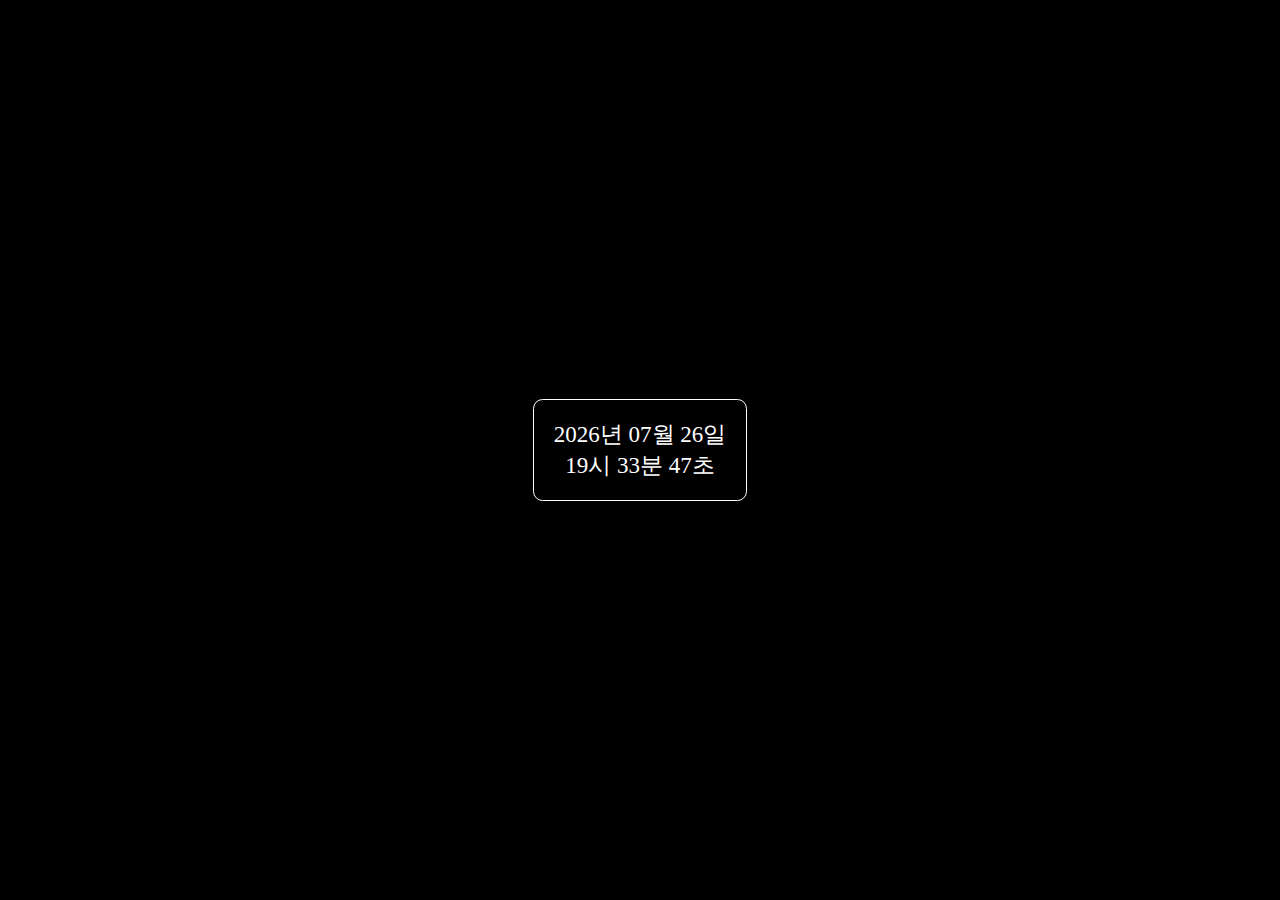
<file: digital_clock/index.html>
<!DOCTYPE html>
<html lang="en">
  <head>
    <meta charset="UTF-8" />
    <meta name="viewport" content="width=device-width, initial-scale=1.0" />
    <script src="clock.js" defer></script>
    <link rel="stylesheet" href="style.css" />
    <title>Javascript Clock</title>
  </head>
  <body>
    <div class="clock">
      <div class="today" id="today"></div>
      <div class="time" id="time"></div>
    </div>
  </body>
</html>
</file>
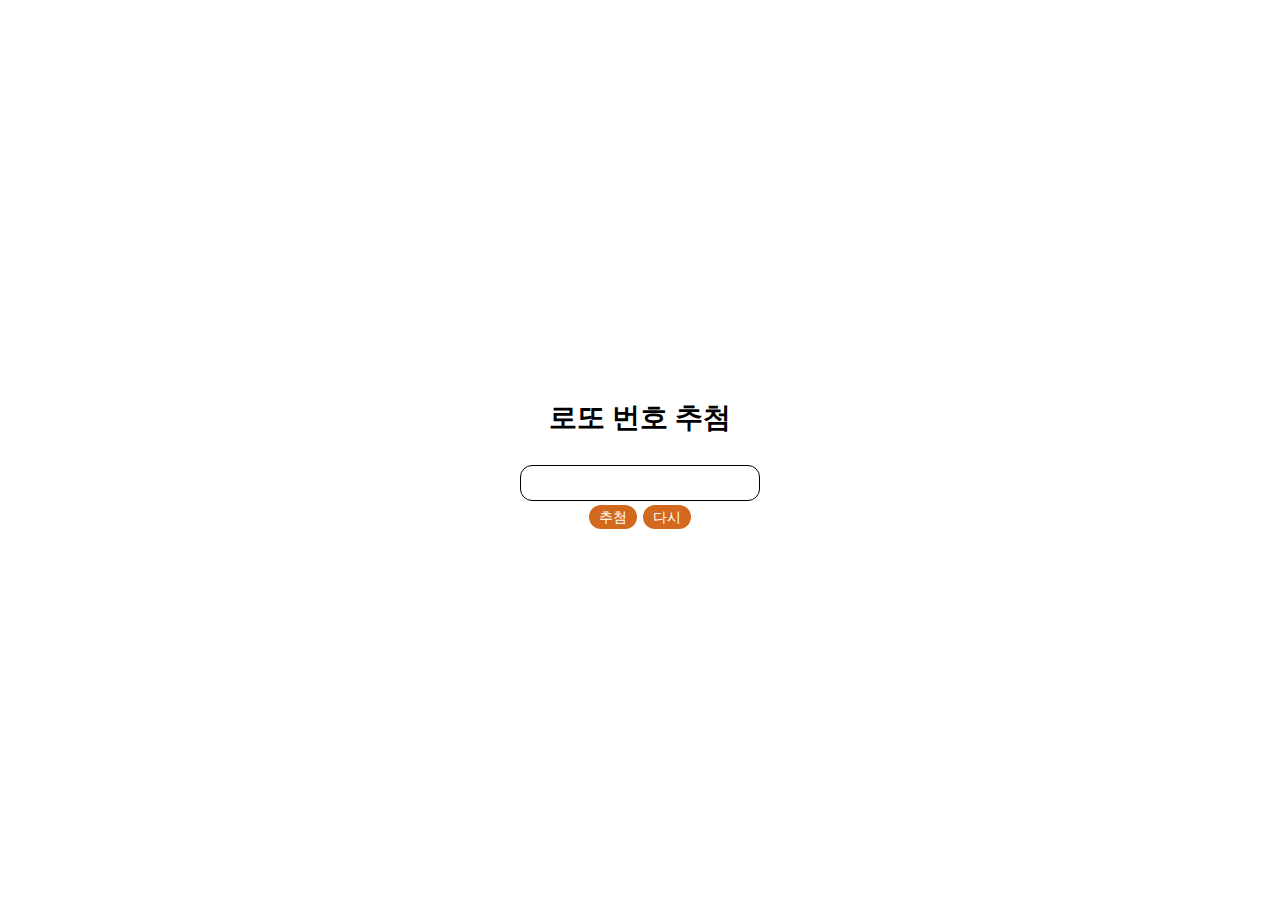
<file: Lotto/index.html>
<!DOCTYPE html>
<html lang="en">
  <head>
    <meta charset="UTF-8" />
    <meta name="viewport" content="width=device-width, initial-scale=1.0" />
    <link rel="stylesheet" href="style.css" />
    <script src="lotto.js" defer></script>
    <title>Javascript Lotto</title>
  </head>
  <body>
    <div class="container">
      <div class="lotto">
        <h3>로또 번호 추첨</h3>
        <div class="numbers"></div>
        <button id="draw">추첨</button>
        <button id="reset">다시</button>
      </div>
    </div>
  </body>
</html>
</file>
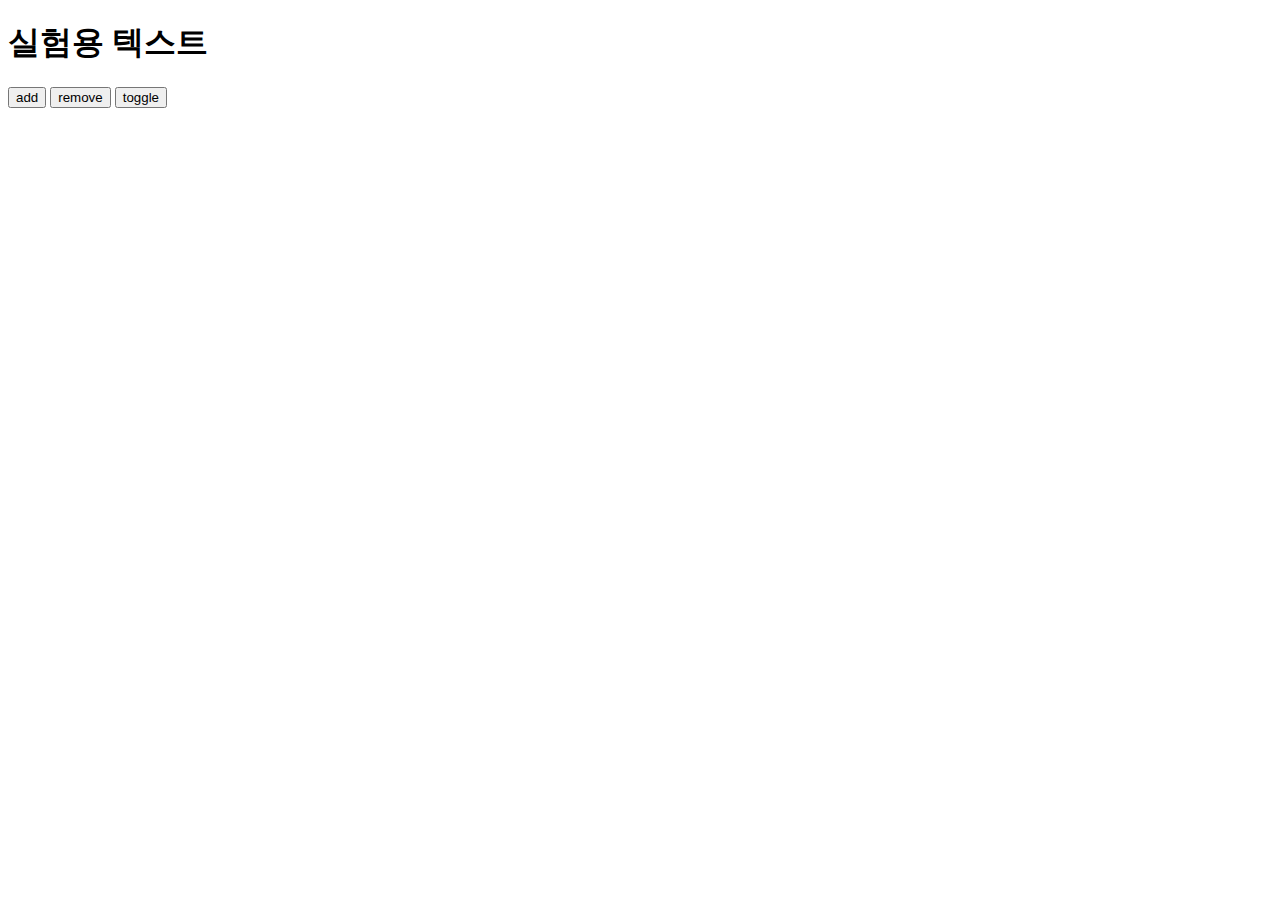
<file: sample/index.html>
<!DOCTYPE html>
<html lang="ko">
  <head>
    <meta charset="UTF-8" />
    <meta name="viewport" content="width=device-width, initial-scale=1.0" />
    <title>Javascript</title>
    <script src="localstorage.js" defer></script>
    <style>
      .text {
        color: red;
      }
    </style>
  </head>
  <body>
    <h1>실험용 텍스트</h1>
    <button id="add">add</button>
    <button id="remove">remove</button>
    <button id="toggle">toggle</button>
  </body>
</html>
</file>
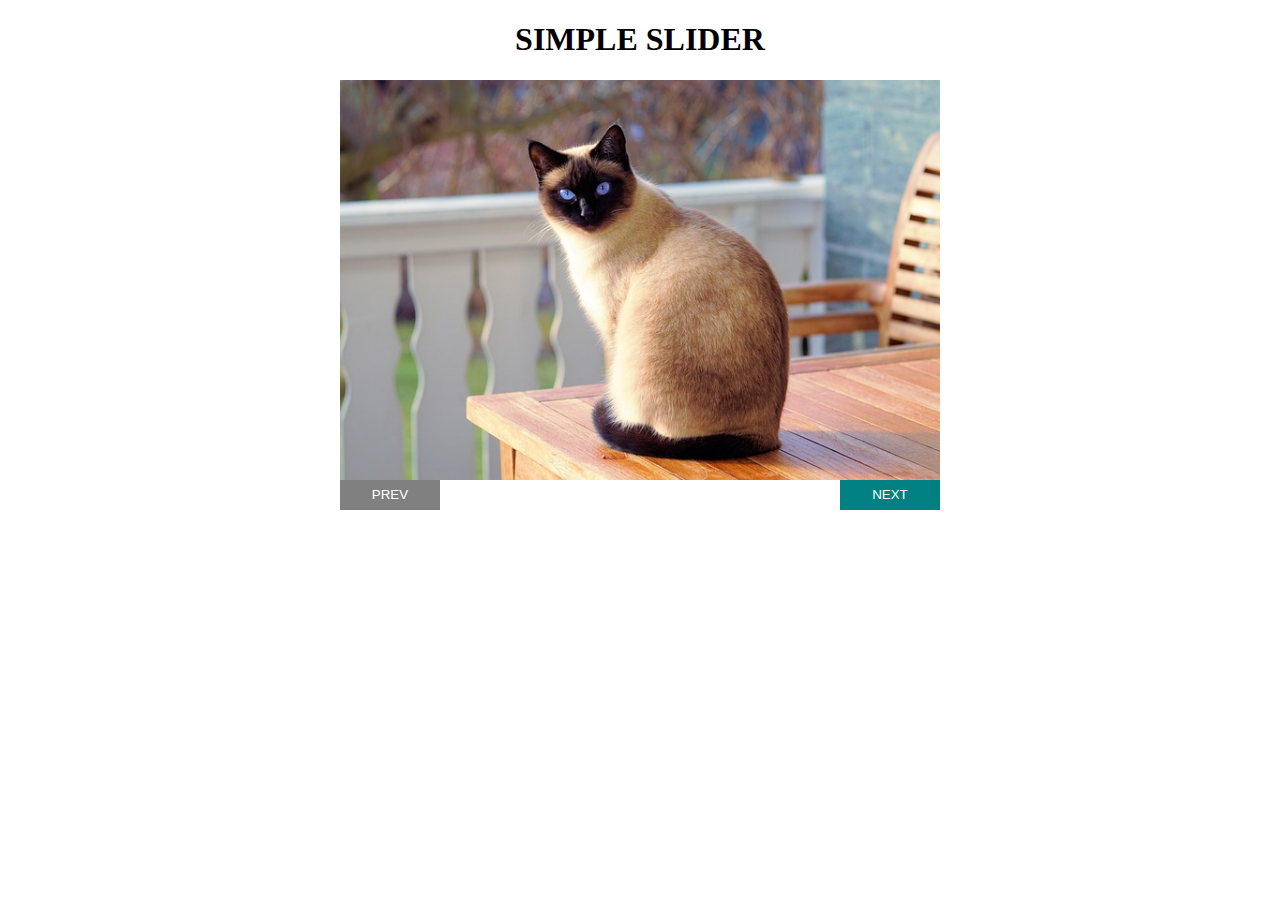
<file: slider_tutorial/index.html>
<!DOCTYPE html>
<html lang="ko">
  <head>
    <meta charset="UTF-8" />
    <meta name="viewport" content="width=device-width, initial-scale=1.0" />
    <script src="script.js" defer></script>
    <link rel="stylesheet" href="style.css" />
    <title>Javascript Image Slider</title>
  </head>
  <body>
    <div class="container">
      <h1>SIMPLE SLIDER</h1>
      <div class="album">
        <div class="images">
          <img src="images/cat1.jpg" />
          <img src="images/cat2.jpg" />
          <img src="images/cat3.jpg" />
          <img src="images/cat4.jpg" />
        </div>
      </div>
      <button class="prev">PREV</button>
      <button class="next">NEXT</button>
    </div>
  </body>
</html>
</file>
<file: digital_clock/style.css>
* {
  box-sizing: border-box;
  font-size: 1.2rem;
}

body {
  margin: 0;
  color: white;
  background-color: black;
  height: 100vh;
  display: flex;
  justify-content: center;
  align-items: center;
}
.clock {
  min-width: 2rem;
  margin: 0 auto;
  padding: 1rem;
  text-align: center;
  border: 1px solid white;
  border-radius: 0.5rem;
}
.tody {
  margin-bottom: 0.75rem;
}
.time {
  margin-top: 0.75rme;
}
</file>
<file: Lotto/style.css>
* {
  box-sizing: border-box;
}
html {
  font-size: 1.5rem;
}
body {
  margin: 0;
}

.container {
  width: 10rem;
  height: 100vh;
  margin: 0 auto;
  display: flex;
  justify-content: center;
  align-items: center;
  flex-wrap: wrap;
}

.lotto {
  text-align: center;
}

.numbers {
  width: 10rem;
  height: 1.5rem;
  border: 1px solid black;
  border-radius: 0.5rem;
  display: flex;
  justify-content: space-around;
  align-items: center;
}

.eachnum {
  font-size: 0.6rem;
  width: 1rem;
  height: 1rem;
  border-radius: 0.5rem;
  color: white;
  display: flex;
  justify-content: center;
  align-items: center;
}

button {
  font-size: 0.6rem;
  width: 2rem;
  height: 1rem;
  border: none;
  border-radius: 0.5rem;
  color: white;
  background-color: chocolate;
  cursor: pointer;
}

button:active {
  font-size: 0.75rem;
  width: 2.2rem;
  height: 1.2rem;
  background-color: brown;
}
</file>
<file: slider_tutorial/style.css>
.container {
  width: 600px;
  margin: 0 auto;
}

h1 {
  text-align: center;
}

.album {
  width: 600px;
  height: 400px;
  overflow: hidden;
}

.images {
  position: relative;
  display: flex;
  height: 400px;
  transition: transform 0.5s;
}

img {
  width: 600px;
  height: 400px;
}

button,
button:active,
button:focus {
  width: 100px;
  height: 30px;
  border: none;
  color: white;
  background-color: teal;
}

button:hover {
  background-color: turquoise;
}

button:disabled {
  background-color: gray;
}

.prev {
  float: left;
}

.next {
  float: right;
}
</file>
